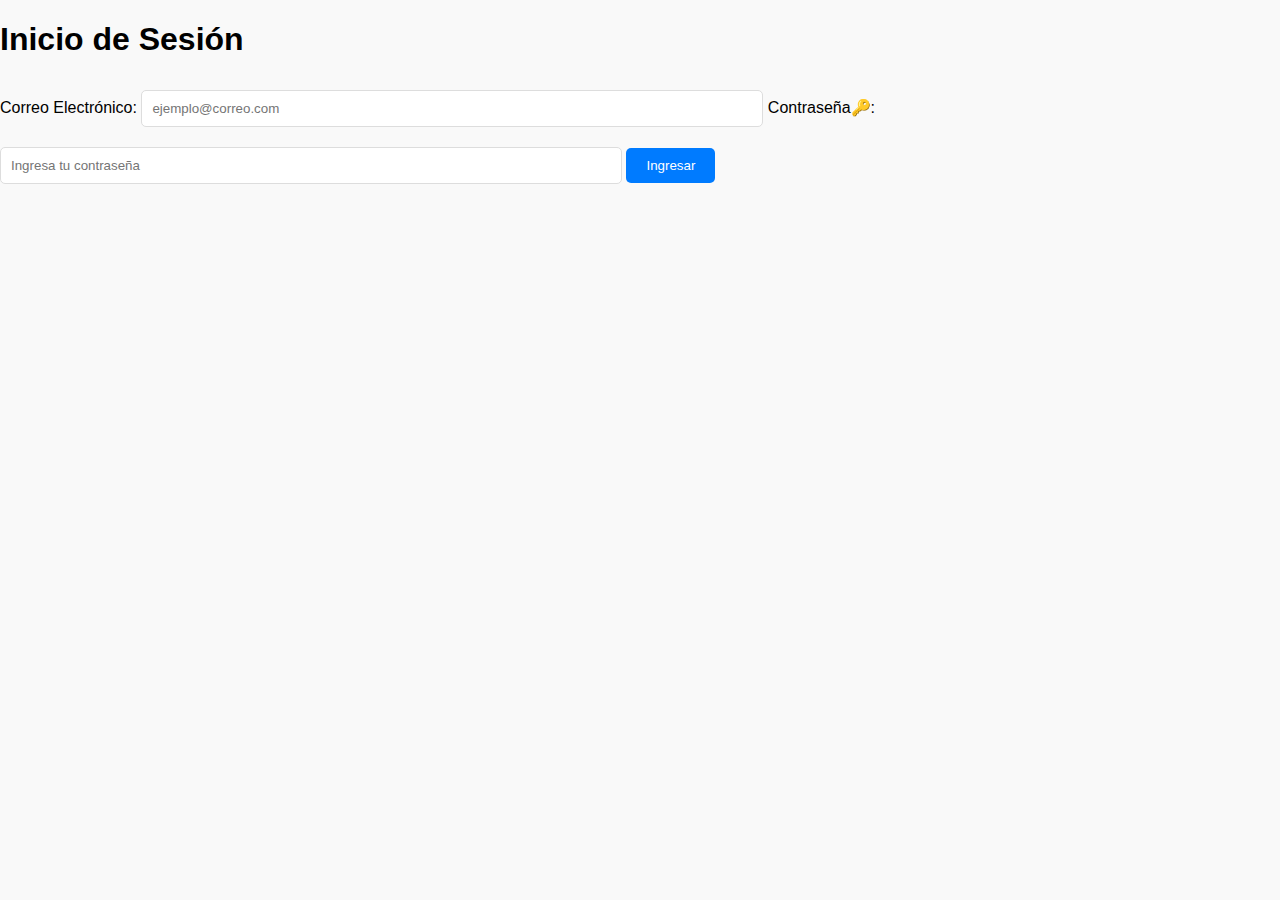
<file: login.html>
<!DOCTYPE html>
<html lang="es">
<head>
    <meta charset="UTF-8">
    <meta name="viewport" content="width=device-width, initial-scale=1.0">
    <title>Inicio de Sesión</title>
    <link rel="stylesheet" href="styles.css">
</head>
<body>
    <div class="login-container">
        <h1>Inicio de Sesión</h1>
        <form id="loginForm">
            <label for="email">Correo Electrónico:</label>
            <input type="email" id="email" placeholder="ejemplo@correo.com" required>
            <label for="password">Contraseña🔑:</label>
            <input type="password" id="password" placeholder="Ingresa tu contraseña" required>
            <button type="submit">Ingresar</button>
        </form>
        <p id="error" class="error-message"></p>
    </div>
    <script src="login.js"></script>
</body>
</html>
</file>
<file: styles.css>
:root {
    --color-fondo: #f9f9f9;
    --color-borde: #ddd;
    --color-branox: #a50000; /* Corinto para el logo BRANOX */
    --color-boton: #007bff;
    --color-boton-hover: #0056b3;
    --color-texto: #333;
}

body {
    font-family: Arial, sans-serif;
    background-color: var(--color-fondo);
    margin: 0;
    padding: 0;
}

/* Contenedor principal */
.container {
    max-width: 800px;
    margin: 20px auto;
    padding: 20px;
    background-color: white;
    border: 1px solid var(--color-borde);
    border-radius: 8px;
    box-shadow: 0 4px 8px rgba(0, 0, 0, 0.1);
    text-align: center;
}

/* Estilos del encabezado */
.logo {
    font-size: 2.5em;
    font-weight: bold;
    text-align: center;
    color: var(--color-branox);
    margin-bottom: 10px;
}

.distribuidora {
    text-align: center;
    font-size: 1em;
    color: var(--color-texto);
    margin-bottom: 20px;
}

/* Información del Cliente */
.cliente-info {
    text-align: left;
    margin-bottom: 20px;
    padding: 15px;
    border: 1px solid var(--color-borde);
    border-radius: 5px;
    background-color: var(--color-fondo);
}

/* Inputs y Select */
input, select {
    width: 100%;
    max-width: 600px;
    padding: 10px;
    margin: 10px 0;
    border: 1px solid var(--color-borde);
    border-radius: 5px;
}

/* Botones */
.botones-container {
    display: flex;
    justify-content: space-between;
    gap: 10px;
    margin-top: 20px;
}

button {
    padding: 10px 20px;
    background-color: var(--color-boton);
    color: white;
    border: none;
    border-radius: 5px;
    cursor: pointer;
    transition: background-color 0.3s;
}

button:hover {
    background-color: var(--color-boton-hover);
}

/* Lista de Productos */
#listaProductos {
    margin-top: 20px;
    padding: 10px;
    border: 1px solid var(--color-borde);
    border-radius: 5px;
    background-color: var(--color-fondo);
}
</file>
